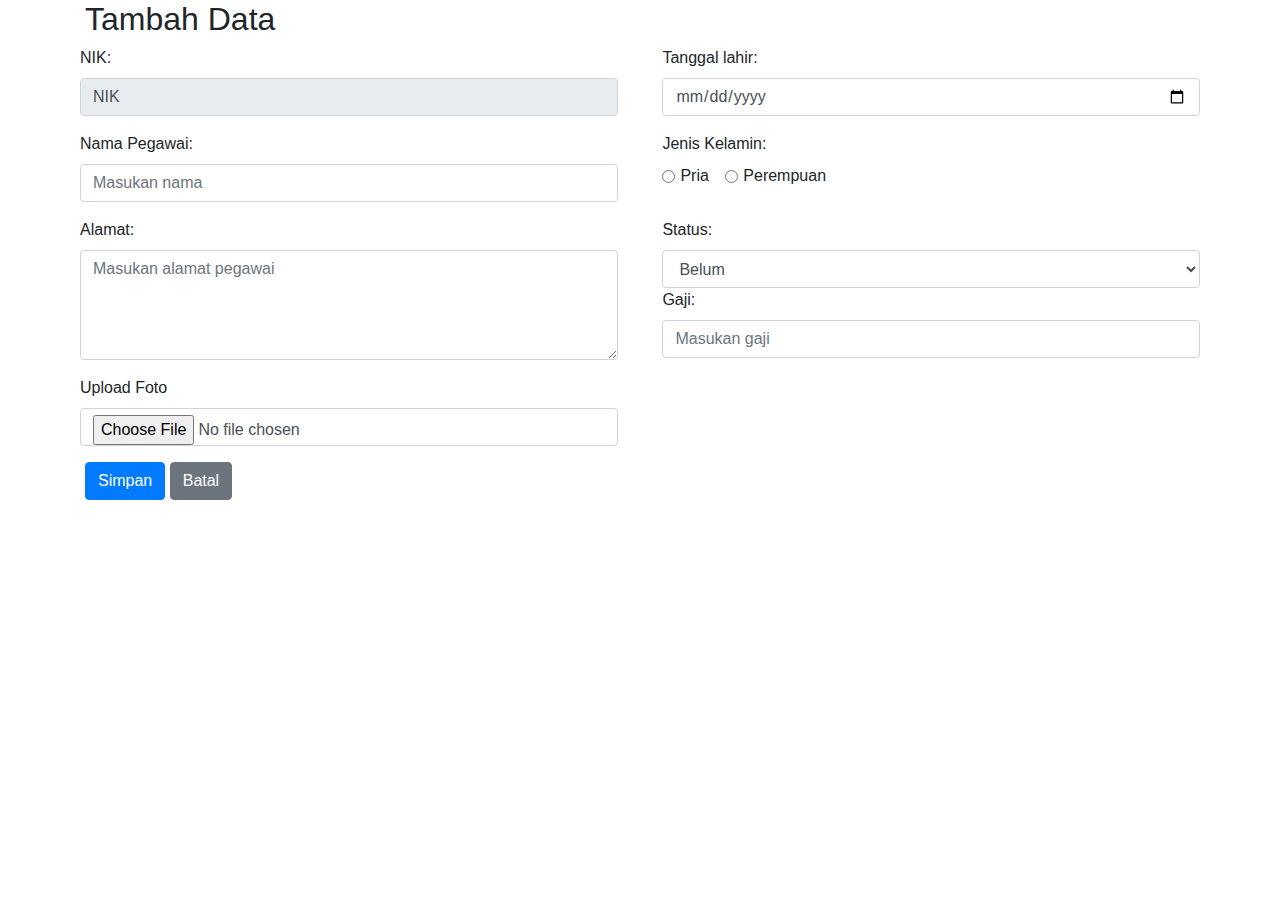
<file: crud/templates/tambah.html>
<!DOCTYPE html>
<html lang="en">

<head>
    <meta charset="UTF-8">
    <title>Aplikasi Kepegawaian</title>
    <link rel="stylesheet" href="../static/bootstrap/css/bootstrap.min.css">
    <script src="https://ajax.googleapis.com/ajax/libs/jquery/3.7.1/jquery.min.js"></script>
    <script>
        window.onload = async function () {
            // Anda bisa menambahkan kode lain yang diperlukan di sini
        }

    </script>
    <style>
        /* Menambahkan CSS untuk mengatur layout */
        .form-row {
            display: flex;
            justify-content: space-between;
        }

        .form-group {
            width: 48%; /* Memberi lebar agar ada ruang di antara dua elemen */
        }

        /* Menyesuaikan untuk layar yang lebih kecil */
        @media (max-width: 768px) {
            .form-row {
                flex-direction: column;
            }

            .form-group {
                width: 100%; /* Mengambil seluruh lebar saat di layar kecil */
            }
        }
    </style>
</head>

<body>
    <div class="container">
        <h2>Tambah Data</h2>
        <form action="tambah.html" method="post" enctype="multipart/form-data">
            <!-- Bagian NIK dan Tanggal Lahir -->
            <div class="form-row">
                <!-- NIK -->
                <div class="form-group">
                    <label>NIK:</label>
                    <input type="text" id="nik" name="nik" class="form-control" placeholder="Auto-generate NIK" value="NIK" readonly>
                </div>
                <!-- Tanggal Lahir -->
                <div class="form-group">
                    <label>Tanggal lahir:</label>
                    <input type="date" name="tgllahir" class="form-control" required>
                </div>
            </div>
            
            <!-- Bagian Nama Pegawai dan Jenis Kelamin -->
            <div class="form-row">
                <!-- Nama Pegawai -->
                <div class="form-group">
                    <label>Nama Pegawai:</label>
                    <input type="text" name="nama" class="form-control" placeholder="Masukan nama" required>
                </div>
                <!-- Jenis Kelamin -->
                <div class="form-group">
                    <label>Jenis Kelamin:</label><br>
                    <div class="form-check form-check-inline">
                        <input class="form-check-input" type="radio" name="jeniskelamin" id="pria" value="Pria" required>
                        <label class="form-check-label" for="pria">Pria</label>
                    </div>
                    <div class="form-check form-check-inline">
                        <input class="form-check-input" type="radio" name="jeniskelamin" id="perempuan" value="Perempuan">
                        <label class="form-check-label" for="perempuan">Perempuan</label>
                    </div>
                </div>
            </div>
            
            <!-- Bagian Alamat dan Status -->
            <div class="form-row">
                <!-- Alamat -->
                <div class="form-group">
                    <label>Alamat:</label>
                    <textarea name="alamat" class="form-control" rows="4" placeholder="Masukan alamat pegawai" required></textarea>
                </div>                
                <!-- Status dan Gaji -->
                <div class="form-group">
                    <label>Status:</label>
                    <select name="status" class="form-control" required>
                        <option value="Belum">Belum</option>
                        <option value="Menikah">Menikah</option>
                        <option value="Pisah">Pisah</option>
                    </select>
                    <label>Gaji:</label>
                    <input type="number" name="gaji" class="form-control" placeholder="Masukan gaji" required>
                </div>
                <div class="form-group">
                    <label for="formFile" class="form-label">Upload Foto</label>
                    <input class="form-control" type="file" id="formFile">
                </div>
            </div>

            <!-- Bagian Tombol Simpan dan Batal -->
            <div class="form-group">
                <button type="submit" class="btn btn-primary">Simpan</button>    
                <a href="index.html" class="btn btn-secondary">Batal</a>
            </div>
        </form>
    </div>
</body>

</html>
</file>
